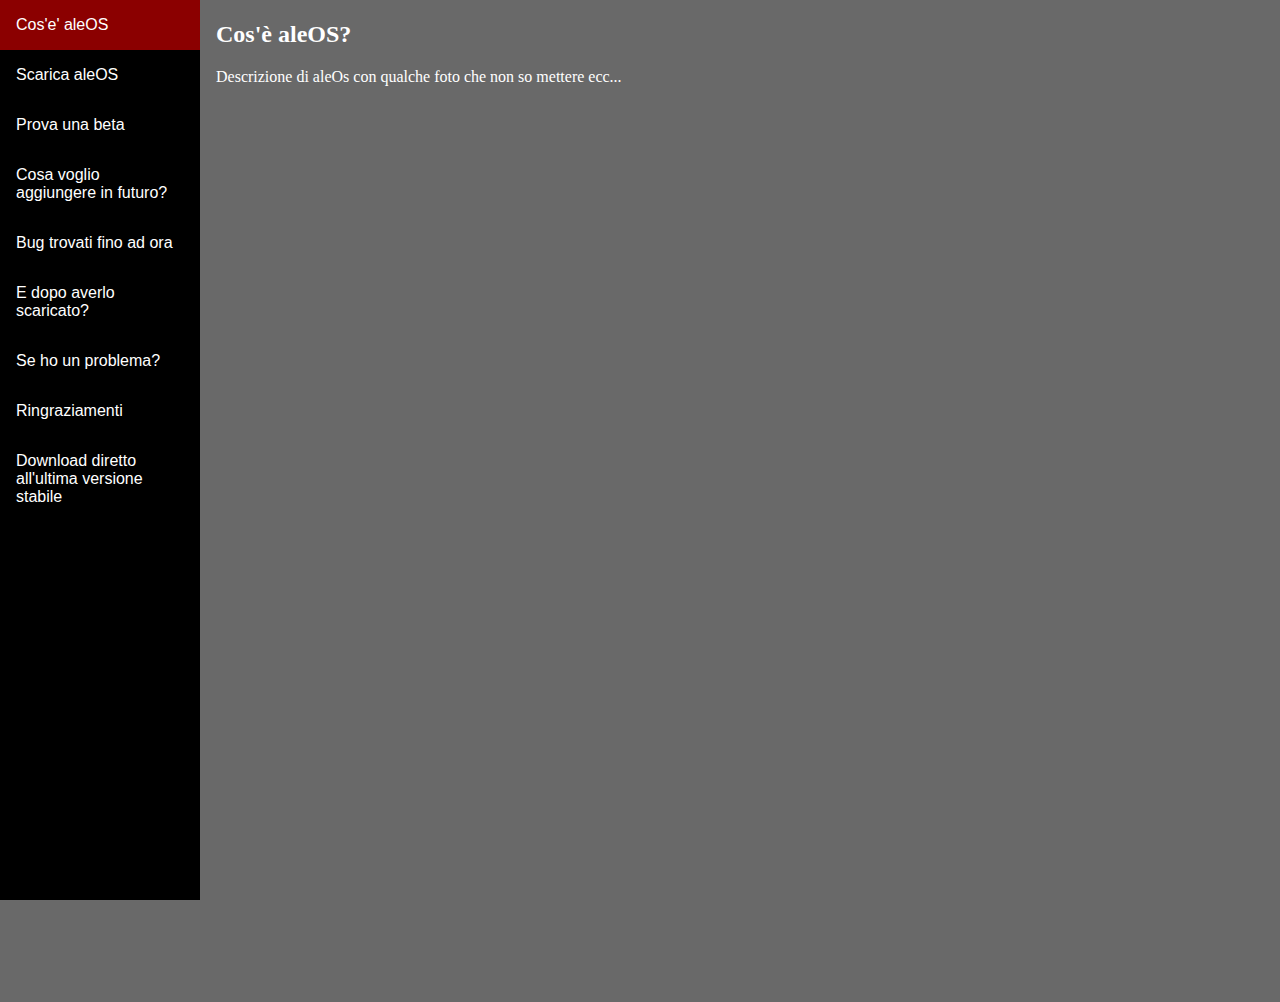
<file: index.html>
<!DOCTYPE html>
<html>
<head style="background-color:dimgray;" style="color:white;">
<meta name="viewport" content="width=device-width, initial-scale=1.0">
<style>
body {
  margin: 0;
  font-family: "Lato", sans-serif;
}

.sidebar {
  margin: 0;
  padding: 0;
  width: 200px;
  background-color: black;
  position: fixed;
  height: 100%;
  overflow: auto;
}

.sidebar a {
  display: block;
  color: white;
  padding: 16px;
  text-decoration: none;
}
 
.sidebar a.active {
  background-color: darkred;
  color: white;
}

.sidebar a:hover:not(.active) {
  background-color: #555;
  color: white;
}

div.content {
  margin-left: 200px;
  padding: 1px 16px;
  height: 1000px;
}

@media screen and (max-width: 700px) {
  .sidebar {
    width: 100%;
    height: auto;
    position: relative;
  }
  .sidebar a {float: left;}
  div.content {margin-left: 0;}
}

@media screen and (max-width: 400px) {
  .sidebar a {
    text-align: center;
    float: none;
  }
}
</style>
</head>
<body style="background-color:dimgray;" style="color:white;">

<div class="sidebar">
  <a class="active" href="index.html">Cos'e' aleOS</a>
  <a href="scarica.html">Scarica aleOS</a>
  <a href="beta.html">Prova una beta</a>
  <a href="futuro.html">Cosa voglio aggiungere in futuro?</a>
  <a href="bug.html">Bug trovati fino ad ora</a>
  <a href="guida.html">E dopo averlo scaricato?</a>
  <a href="contatti.html">Se ho un problema?</a>
  <a href="ringraziamenti.html">Ringraziamenti</a>
  <a href="#">Download diretto all'ultima versione stabile</a>
</div>

<div class="content">
    <h2  style="color:white; font-family:verdana;">Cos'è aleOS?</h2>
    <p  style="color:white; font-family:verdana;">Descrizione di aleOs con qualche foto che non so mettere ecc...</p>
</div>

</body>
</html>
</file>
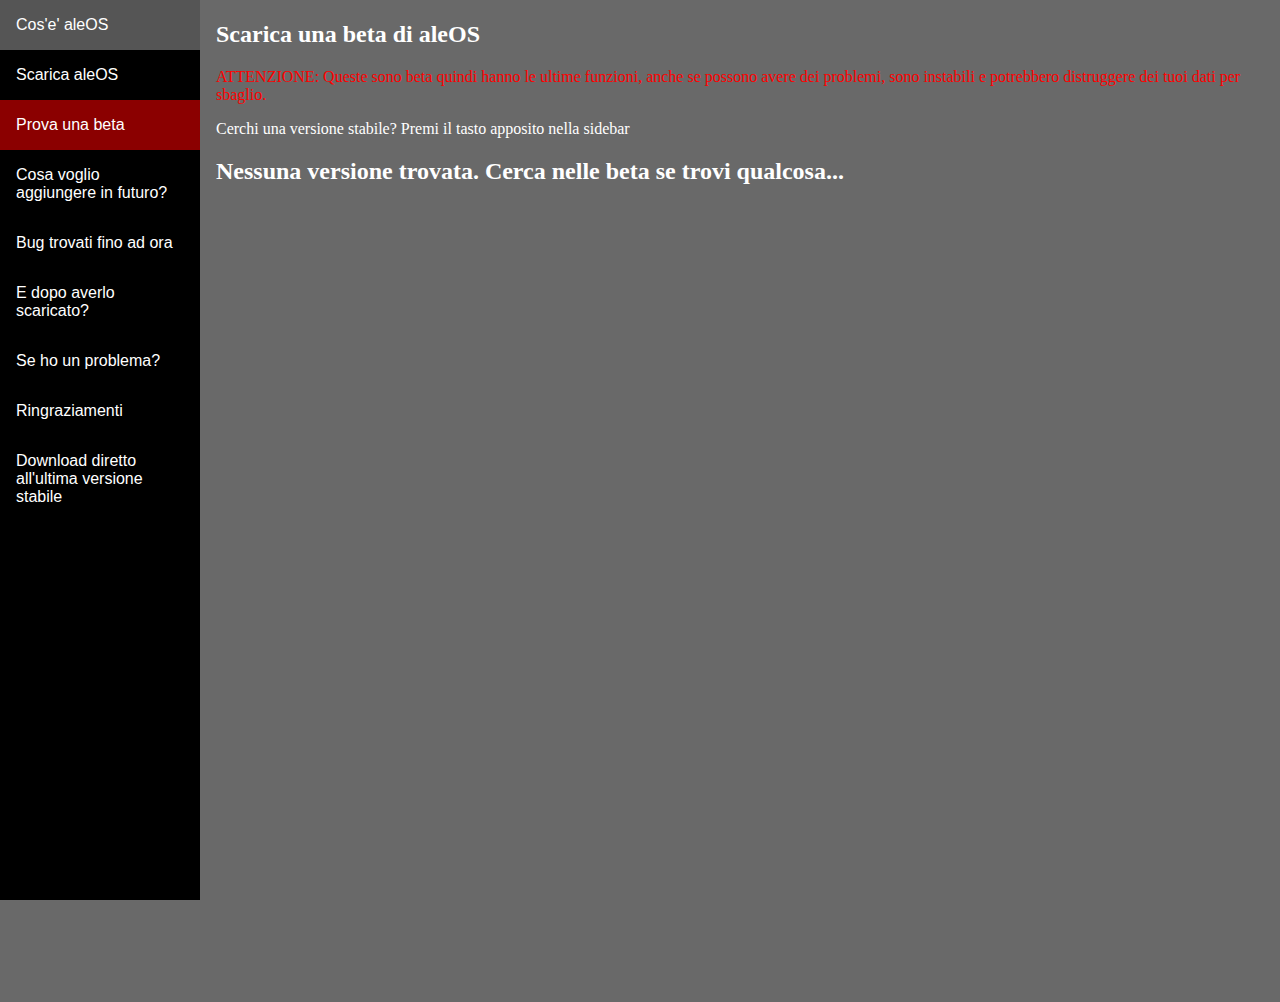
<file: beta.html>
<!DOCTYPE html>
<html>
<head style="background-color:dimgray;" style="color:white;">
<meta name="viewport" content="width=device-width, initial-scale=1.0">
<style>
body {
  margin: 0;
  font-family: "Lato", sans-serif;
}

.sidebar {
  margin: 0;
  padding: 0;
  width: 200px;
  background-color: black;
  position: fixed;
  height: 100%;
  overflow: auto;
}

.sidebar a {
  display: block;
  color: white;
  padding: 16px;
  text-decoration: none;
}
 
.sidebar a.active {
  background-color: darkred;
  color: white;
}

.sidebar a:hover:not(.active) {
  background-color: #555;
  color: white;
}

div.content {
  margin-left: 200px;
  padding: 1px 16px;
  height: 1000px;
}

@media screen and (max-width: 700px) {
  .sidebar {
    width: 100%;
    height: auto;
    position: relative;
  }
  .sidebar a {float: left;}
  div.content {margin-left: 0;}
}

@media screen and (max-width: 400px) {
  .sidebar a {
    text-align: center;
    float: none;
  }
}
</style>
</head>
<body style="background-color:dimgray;" style="color:white;">

<div class="sidebar">
  <a href="index.html">Cos'e' aleOS</a>
  <a href="scarica.html ">Scarica aleOS</a>
  <a class="active" href="beta.html">Prova una beta</a>
  <a href="futuro.html">Cosa voglio aggiungere in futuro?</a>
  <a href="bug.html">Bug trovati fino ad ora</a>
  <a href="guida.html">E dopo averlo scaricato?</a>
  <a href="contatti.html">Se ho un problema?</a>
  <a  href="ringraziamenti.html">Ringraziamenti</a>
  <a href="#">Download diretto all'ultima versione stabile</a>
</div>

<div class="content">
    <h2  style="color:white; font-family:verdana;">Scarica una beta di aleOS</h2>
    <p  style="color:red; font-family:verdana;">ATTENZIONE: Queste sono beta quindi hanno le ultime funzioni, anche se possono avere dei problemi, sono instabili e potrebbero distruggere dei tuoi dati per sbaglio.</p>
    <p  style="color:white; font-family:verdana;">Cerchi una versione stabile? Premi il tasto apposito nella sidebar</p>

    <h2  style="color:white; font-family:verdana;">Nessuna versione trovata. Cerca nelle beta se trovi qualcosa...</h2>
</div>

</body>
</html>
</file>
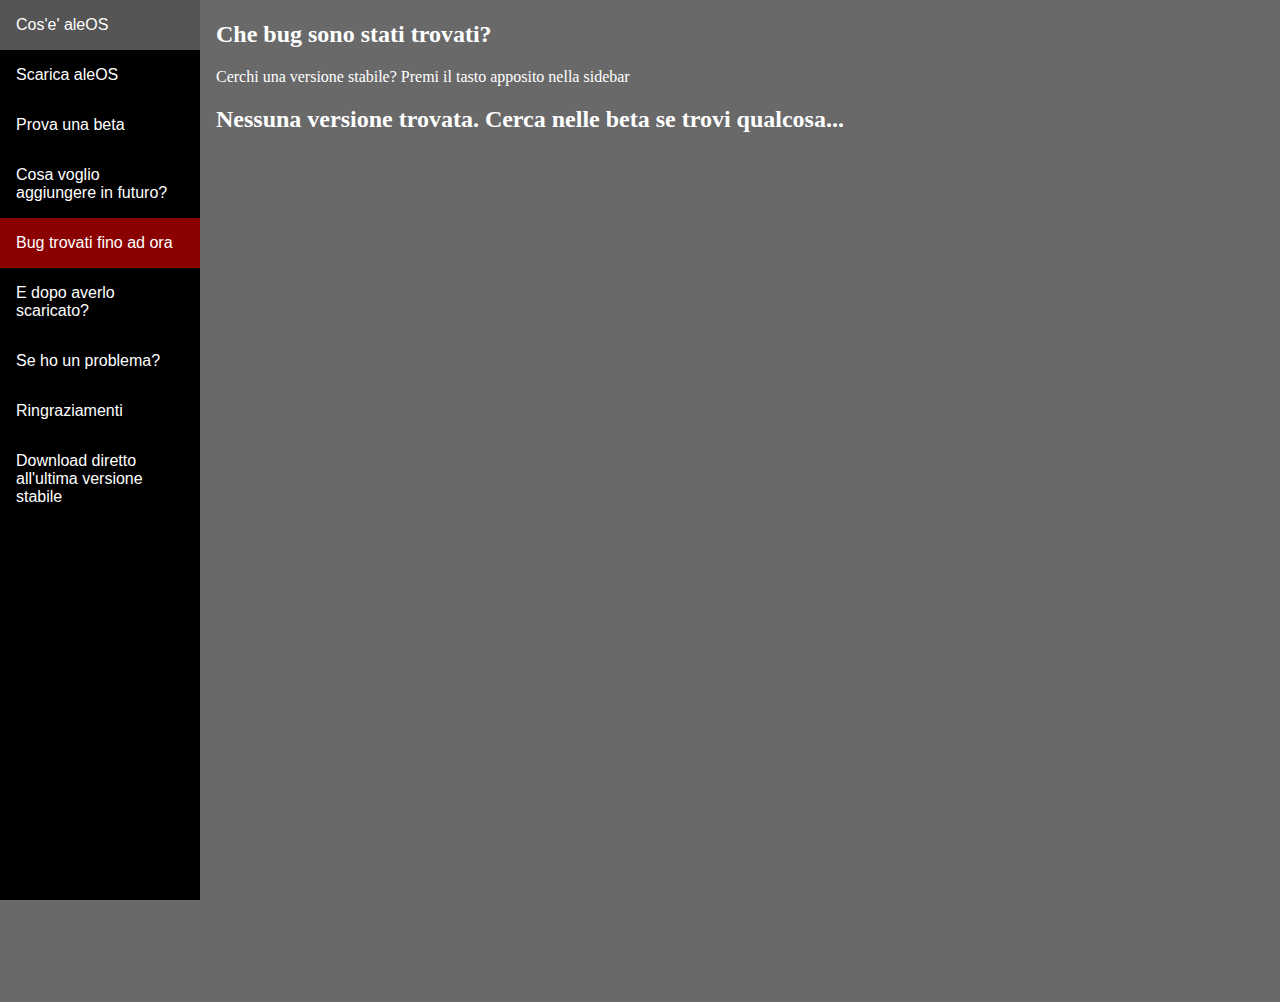
<file: bug.html>
<!DOCTYPE html>
<html>
<head style="background-color:dimgray;" style="color:white;">
<meta name="viewport" content="width=device-width, initial-scale=1.0">
<style>
body {
  margin: 0;
  font-family: "Lato", sans-serif;
}

.sidebar {
  margin: 0;
  padding: 0;
  width: 200px;
  background-color: black;
  position: fixed;
  height: 100%;
  overflow: auto;
}

.sidebar a {
  display: block;
  color: white;
  padding: 16px;
  text-decoration: none;
}
 
.sidebar a.active {
  background-color: darkred;
  color: white;
}

.sidebar a:hover:not(.active) {
  background-color: #555;
  color: white;
}

div.content {
  margin-left: 200px;
  padding: 1px 16px;
  height: 1000px;
}

@media screen and (max-width: 700px) {
  .sidebar {
    width: 100%;
    height: auto;
    position: relative;
  }
  .sidebar a {float: left;}
  div.content {margin-left: 0;}
}

@media screen and (max-width: 400px) {
  .sidebar a {
    text-align: center;
    float: none;
  }
}
</style>
</head>
<body style="background-color:dimgray;" style="color:white;">

<div class="sidebar">
  <a href="index.html">Cos'e' aleOS</a>
  <a  href="scarica.html">Scarica aleOS</a>
  <a href="beta.html">Prova una beta</a>
  <a href="futuro.html">Cosa voglio aggiungere in futuro?</a>
  <a class="active" href="bug.html">Bug trovati fino ad ora</a>
  <a href="guida.html">E dopo averlo scaricato?</a>
  <a href="contatti.html">Se ho un problema?</a>
  <a  href="ringraziamenti.html">Ringraziamenti</a>
  <a href="#">Download diretto all'ultima versione stabile</a>
</div>

<div class="content">
    <h2  style="color:white; font-family:verdana;">Che bug sono stati trovati?</h2>
  
    <p  style="color:white; font-family:verdana;">Cerchi una versione stabile? Premi il tasto apposito nella sidebar</p>

    <h2  style="color:white; font-family:verdana;">Nessuna versione trovata. Cerca nelle beta se trovi qualcosa...</h2>
</div>

</body>
</html>
</file>
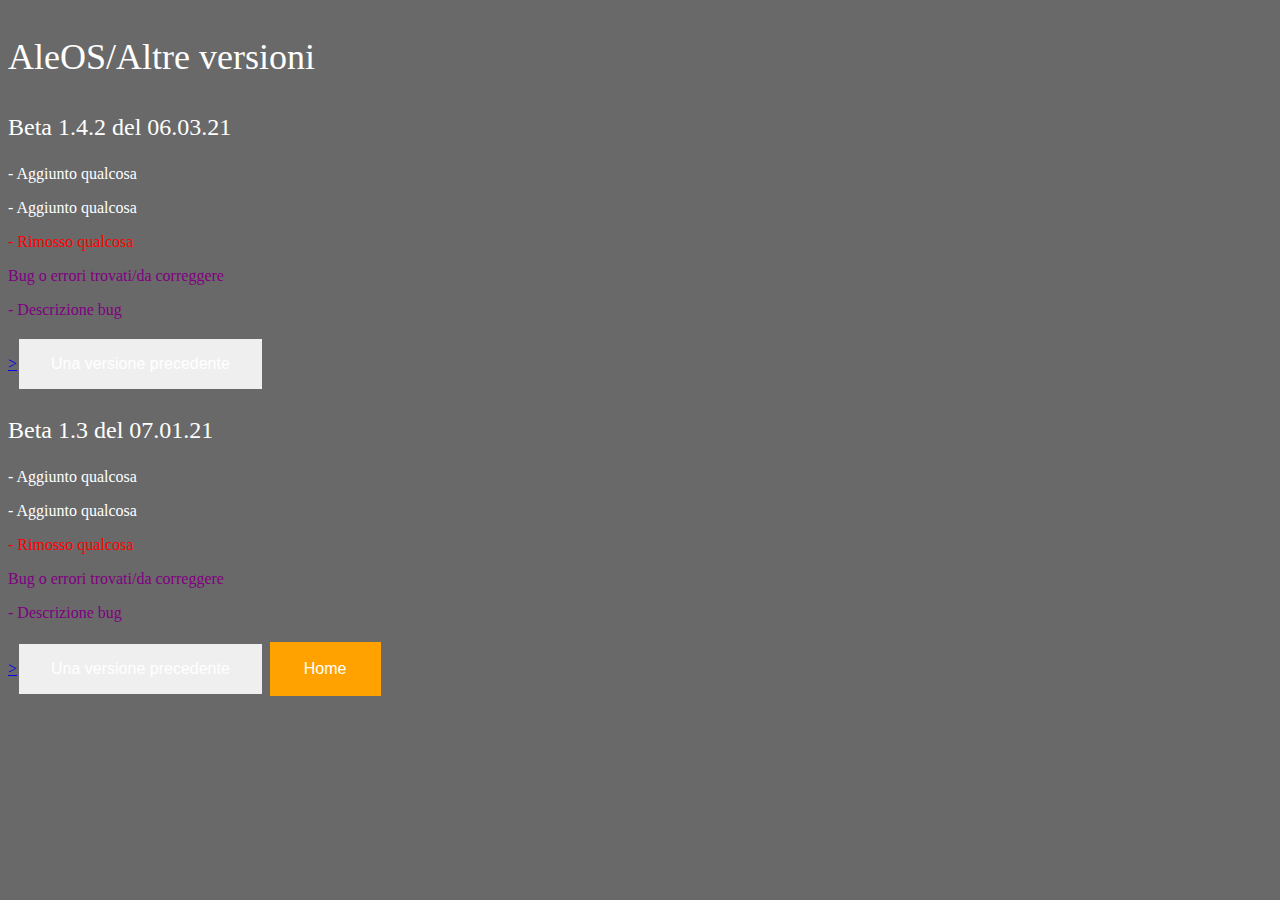
<file: changelog.html>
<!DOCTYPE html>
<html>
<head>
</head>
<body style="background-color:dimgray;">
    <style>
        
        .button {
            border: none;
            color: white;
            padding: 16px 32px;
            text-align: center;
            text-decoration: none;
            display: inline-block;
            font-size: 16px;
            margin: 4px 2px;
            transition-duration: 0.4s;
            cursor: pointer;
          }
          
          .button1 {
            background-color: #FFA200; 
            color: white; 
            border: 2px solid #FFA200;
          }
          
          .button1:hover {
            background-color: dimgray;
            color: black;
          }
          
          .button2 {
            background-color: #008CBA;
            color: white; 
            border: 2px solid #008CBA;
          }
          
          .button2:hover {
            background-color: dimgray;
            color: black;
          }
          </style>
<p style="font-size:36px; color:white; font-family:verdana;">AleOS/Altre versioni</p>
<p style="font-size:24px; color:white; font-family:verdana;">Beta 1.4.2 del 06.03.21</p>
<p style="font-size:16px; color:white; font-family:verdana;">- Aggiunto qualcosa</p>
<p style="font-size:16px; color:white; font-family:verdana;">- Aggiunto qualcosa</p>
<p style="font-size:16px; color:red; font-family:verdana;">- Rimosso qualcosa</p>
<p style="font-size:16px; color:purple; font-family:verdana;">Bug o errori trovati/da correggere</p>
<p style="font-size:16px; color:purple; font-family:verdana;">- Descrizione bug</p>
    <a href="https://1drv.ms/u/s!AqIbmydNSlhMnWq-NFWow5U3vuZU?e=jedToP">><button class="button button3">Una versione precedente</button></a>
<p style="font-size:24px; color:white; font-family:verdana;">Beta 1.3 del 07.01.21</p>
<p style="font-size:16px; color:white; font-family:verdana;">- Aggiunto qualcosa</p>
<p style="font-size:16px; color:white; font-family:verdana;">- Aggiunto qualcosa</p>
<p style="font-size:16px; color:red; font-family:verdana;">- Rimosso qualcosa</p>
<p style="font-size:16px; color:purple; font-family:verdana;">Bug o errori trovati/da correggere</p>
<p style="font-size:16px; color:purple; font-family:verdana;">- Descrizione bug</p>
    <a href="h   https://1drv.ms/u/s!AqIbmydNSlhMnWfAxFBQGmduzJwE?e=2UY8rl">><button class="button button3">Una versione precedente</button></a>


<a href="index.html"><button class="button button1">Home</button></a>
</body>
</html>
</file>
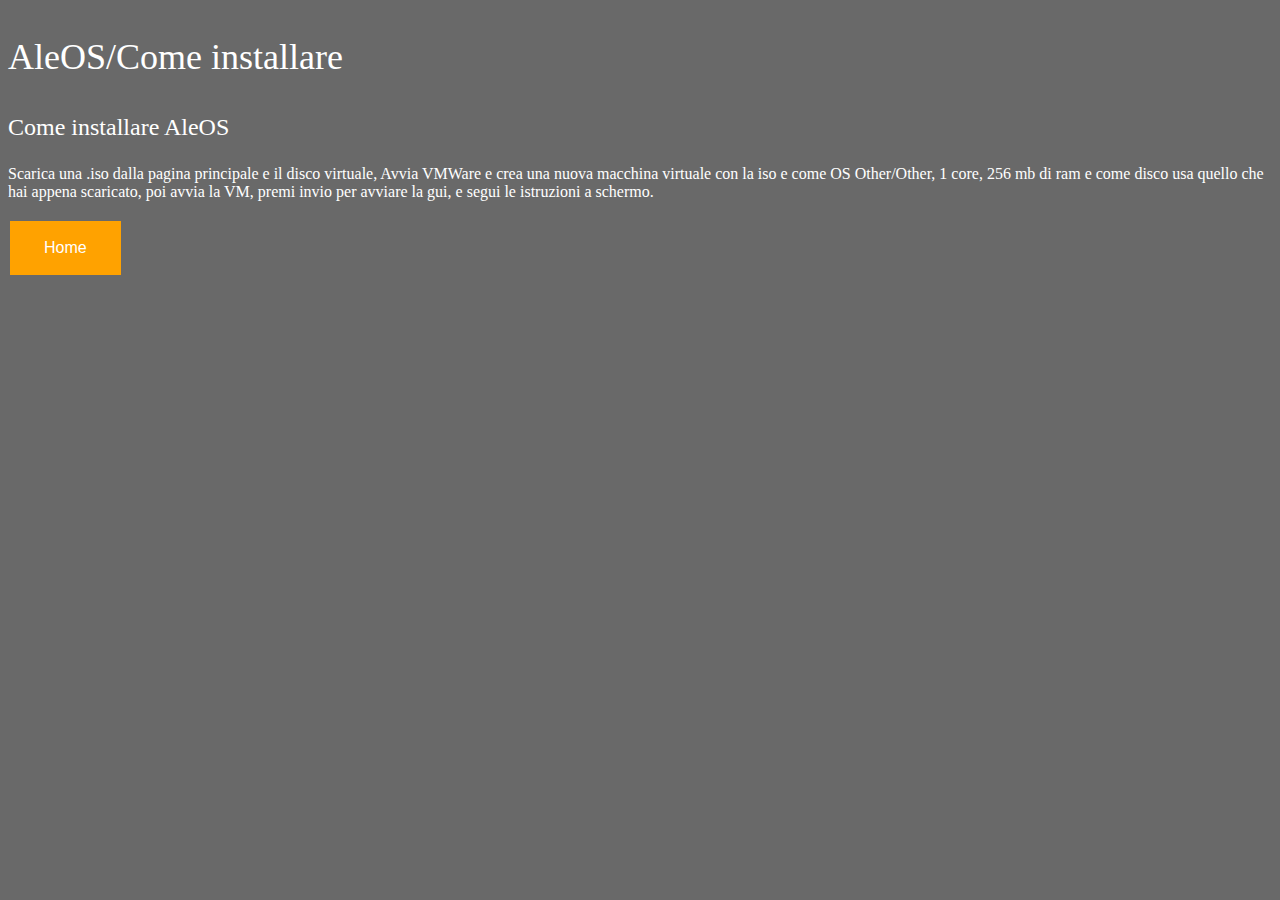
<file: come_installare.html>
<!DOCTYPE html>
<html>
<head>
</head>
<body style="background-color:dimgray;">
    <style>
        
        .button {
            border: none;
            color: white;
            padding: 16px 32px;
            text-align: center;
            text-decoration: none;
            display: inline-block;
            font-size: 16px;
            margin: 4px 2px;
            transition-duration: 0.4s;
            cursor: pointer;
          }
          
          .button1 {
            background-color: #FFA200; 
            color: white; 
            border: 2px solid #FFA200;
          }
          
          .button1:hover {
            background-color: dimgray;
            color: black;
          }
          
          .button2 {
            background-color: #008CBA;
            color: white; 
            border: 2px solid #008CBA;
          }
          
          .button2:hover {
            background-color: dimgray;
            color: black;
          }
          </style>
<p style="font-size:36px; color:white; font-family:verdana;">AleOS/Come installare</p>
<p style="font-size:24px; color:white; font-family:verdana;">Come installare AleOS</p>
<p style="font-size:16px; color:white; font-family:verdana;">Scarica una .iso dalla pagina principale e il disco virtuale, Avvia VMWare e crea una nuova macchina virtuale con la iso e come OS Other/Other, 1 core, 256 mb di ram e come disco usa quello che hai appena scaricato, poi avvia la VM, premi invio per avviare la gui, e segui le istruzioni a schermo. </p>
<a href="index.html"><button class="button button1">Home</button></a>
</body>
</html>
</file>
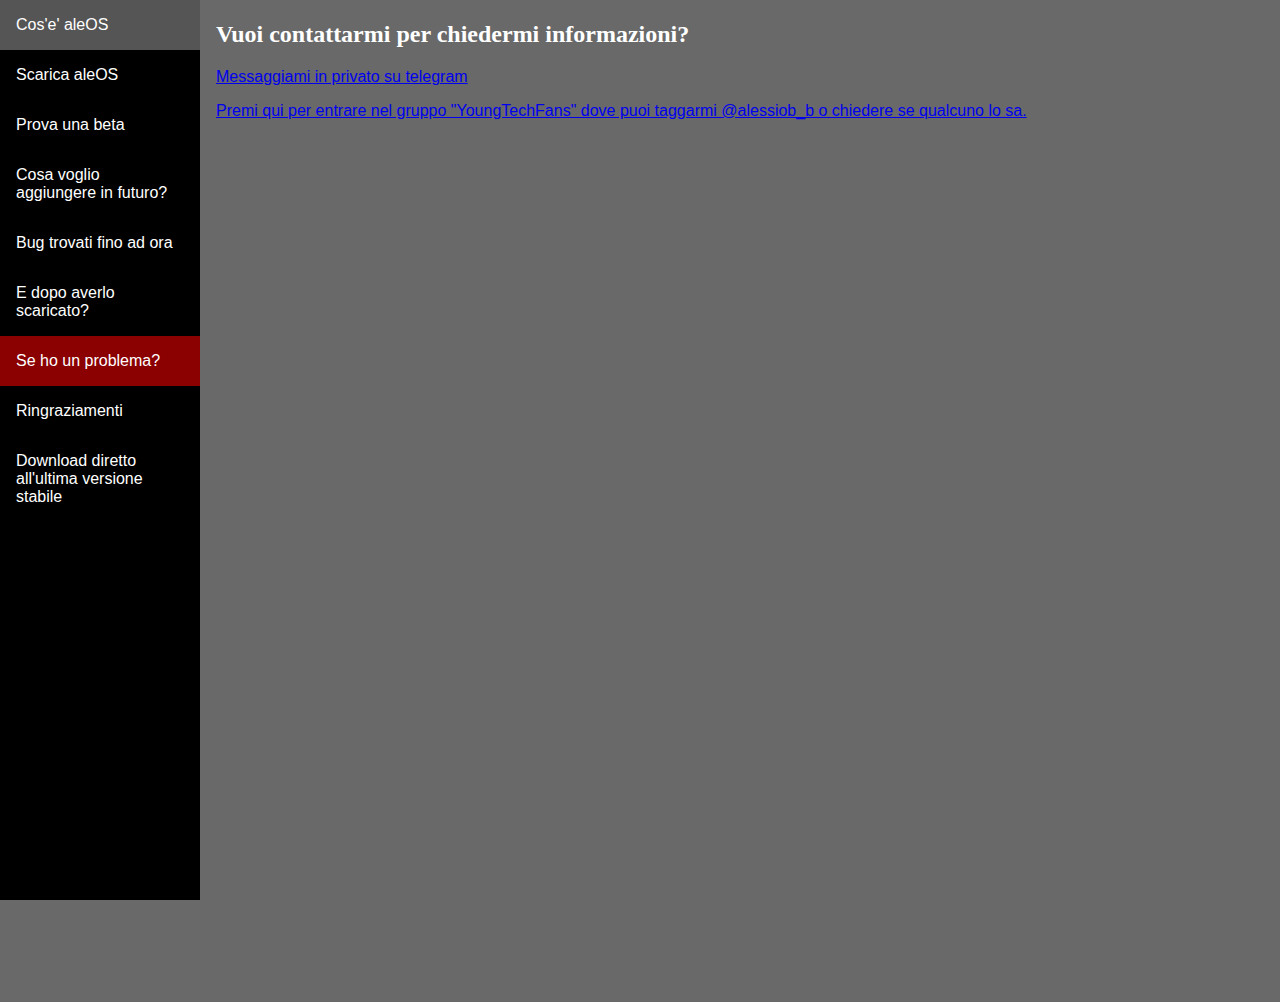
<file: contatti.html>
<!DOCTYPE html>
<html>
<head style="background-color:dimgray;" style="color:white;">
<meta name="viewport" content="width=device-width, initial-scale=1.0">
<style>
body {
  margin: 0;
  font-family: "Lato", sans-serif;
}

.sidebar {
  margin: 0;
  padding: 0;
  width: 200px;
  background-color: black;
  position: fixed;
  height: 100%;
  overflow: auto;
}

.sidebar a {
  display: block;
  color: white;
  padding: 16px;
  text-decoration: none;
}
 
.sidebar a.active {
  background-color: darkred;
  color: white;
}

.sidebar a:hover:not(.active) {
  background-color: #555;
  color: white;
}

div.content {
  margin-left: 200px;
  padding: 1px 16px;
  height: 1000px;
}

@media screen and (max-width: 700px) {
  .sidebar {
    width: 100%;
    height: auto;
    position: relative;
  }
  .sidebar a {float: left;}
  div.content {margin-left: 0;}
}

@media screen and (max-width: 400px) {
  .sidebar a {
    text-align: center;
    float: none;
  }
}
</style>
</head>
<body style="background-color:dimgray;" style="color:white;">

<div class="sidebar">
  <a href="index.html">Cos'e' aleOS</a>
  <a href="scarica.html">Scarica aleOS</a>
  <a href="beta.html">Prova una beta</a>
  <a href="futuro.html">Cosa voglio aggiungere in futuro?</a>
  <a href="bug.html">Bug trovati fino ad ora</a>
  <a href="guida.html">E dopo averlo scaricato?</a>
  <a class="active" href="contatti.html">Se ho un problema?</a>
  <a  href="ringraziamenti.html">Ringraziamenti</a>
  <a href="#">Download diretto all'ultima versione stabile</a>
</div>

<div class="content"  style="color:white;">
    <h2  style="color:white; font-family:verdana;">Vuoi contattarmi per chiedermi informazioni?</h2>
   
    <a href="https://t.me/alessiob_b">Messaggiami in privato su telegram</a>
    <p> </p>
    <a href="https://t.me/YoungTechFanGroupOfficial">Premi qui per entrare nel gruppo "YoungTechFans" dove puoi taggarmi  @alessiob_b o chiedere se qualcuno lo sa.</a>

  
</div>

</body>
</html>
</file>
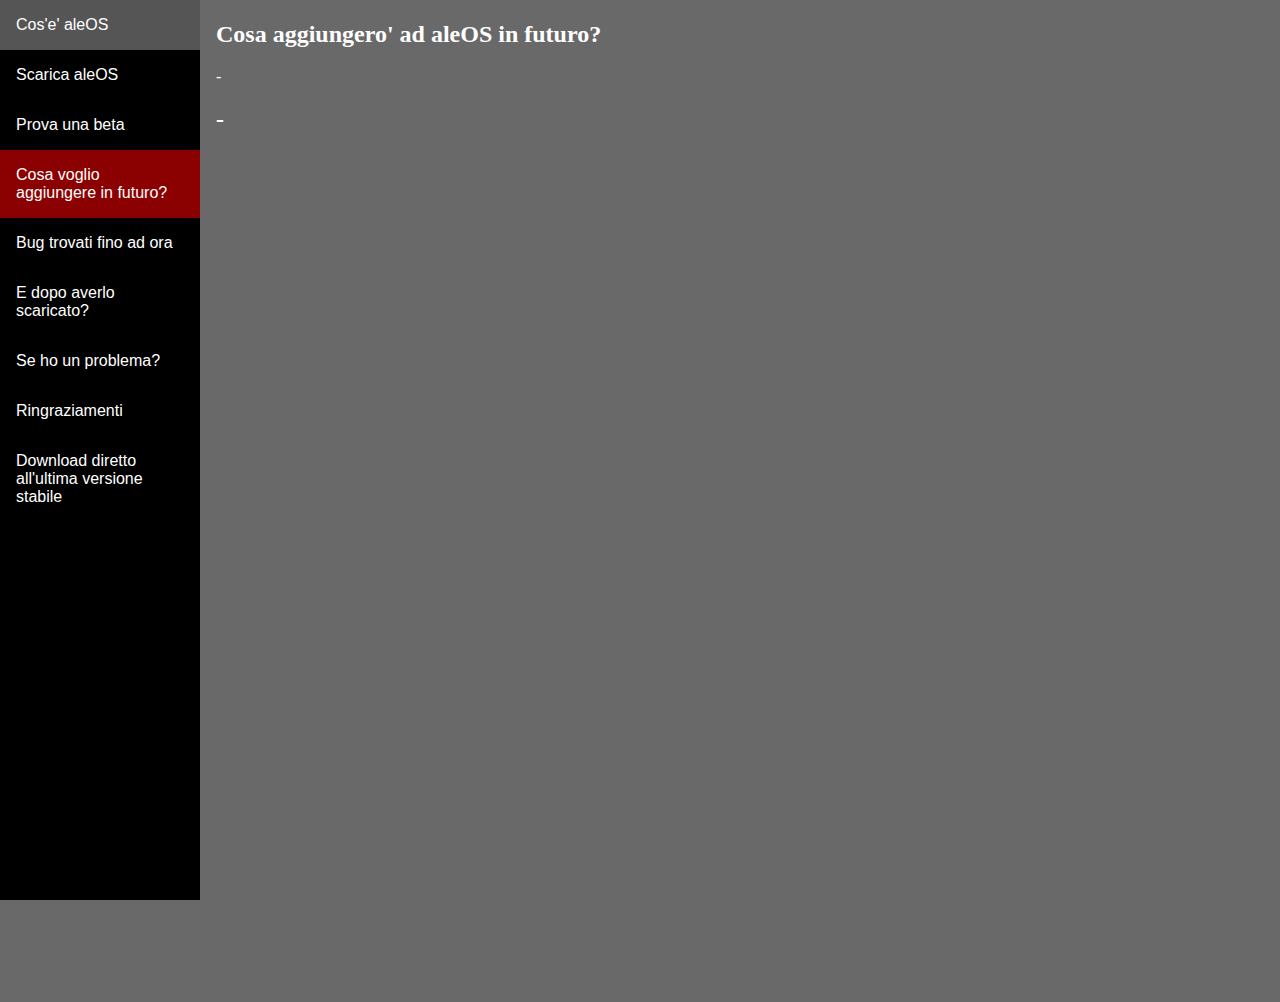
<file: futuro.html>
<!DOCTYPE html>
<html>
<head style="background-color:dimgray;" style="color:white;">
<meta name="viewport" content="width=device-width, initial-scale=1.0">
<style>
body {
  margin: 0;
  font-family: "Lato", sans-serif;
}

.sidebar {
  margin: 0;
  padding: 0;
  width: 200px;
  background-color: black;
  position: fixed;
  height: 100%;
  overflow: auto;
}

.sidebar a {
  display: block;
  color: white;
  padding: 16px;
  text-decoration: none;
}
 
.sidebar a.active {
  background-color: darkred;
  color: white;
}

.sidebar a:hover:not(.active) {
  background-color: #555;
  color: white;
}

div.content {
  margin-left: 200px;
  padding: 1px 16px;
  height: 1000px;
}

@media screen and (max-width: 700px) {
  .sidebar {
    width: 100%;
    height: auto;
    position: relative;
  }
  .sidebar a {float: left;}
  div.content {margin-left: 0;}
}

@media screen and (max-width: 400px) {
  .sidebar a {
    text-align: center;
    float: none;
  }
}
</style>
</head>
<body style="background-color:dimgray;" style="color:white;">

<div class="sidebar">
  <a href="index.html">Cos'e' aleOS</a>
  <a href="scarica.html">Scarica aleOS</a>
  <a href="beta.html">Prova una beta</a>
  <a class="active" href="futuro.html">Cosa voglio aggiungere in futuro?</a>
  <a href="bug.html">Bug trovati fino ad ora</a>
  <a href="guida.html">E dopo averlo scaricato?</a>
  <a href="contatti.html">Se ho un problema?</a>
  <a  href="ringraziamenti.html">Ringraziamenti</a>
  <a href="#">Download diretto all'ultima versione stabile</a>
</div>

<div class="content">
    <h2  style="color:white; font-family:verdana;">Cosa aggiungero' ad aleOS in futuro?</h2>
  
    <p  style="color:white; font-family:verdana;">- </p>

    <h2  style="color:white; font-family:verdana;">- </h2>
</div>

</body>
</html>
</file>
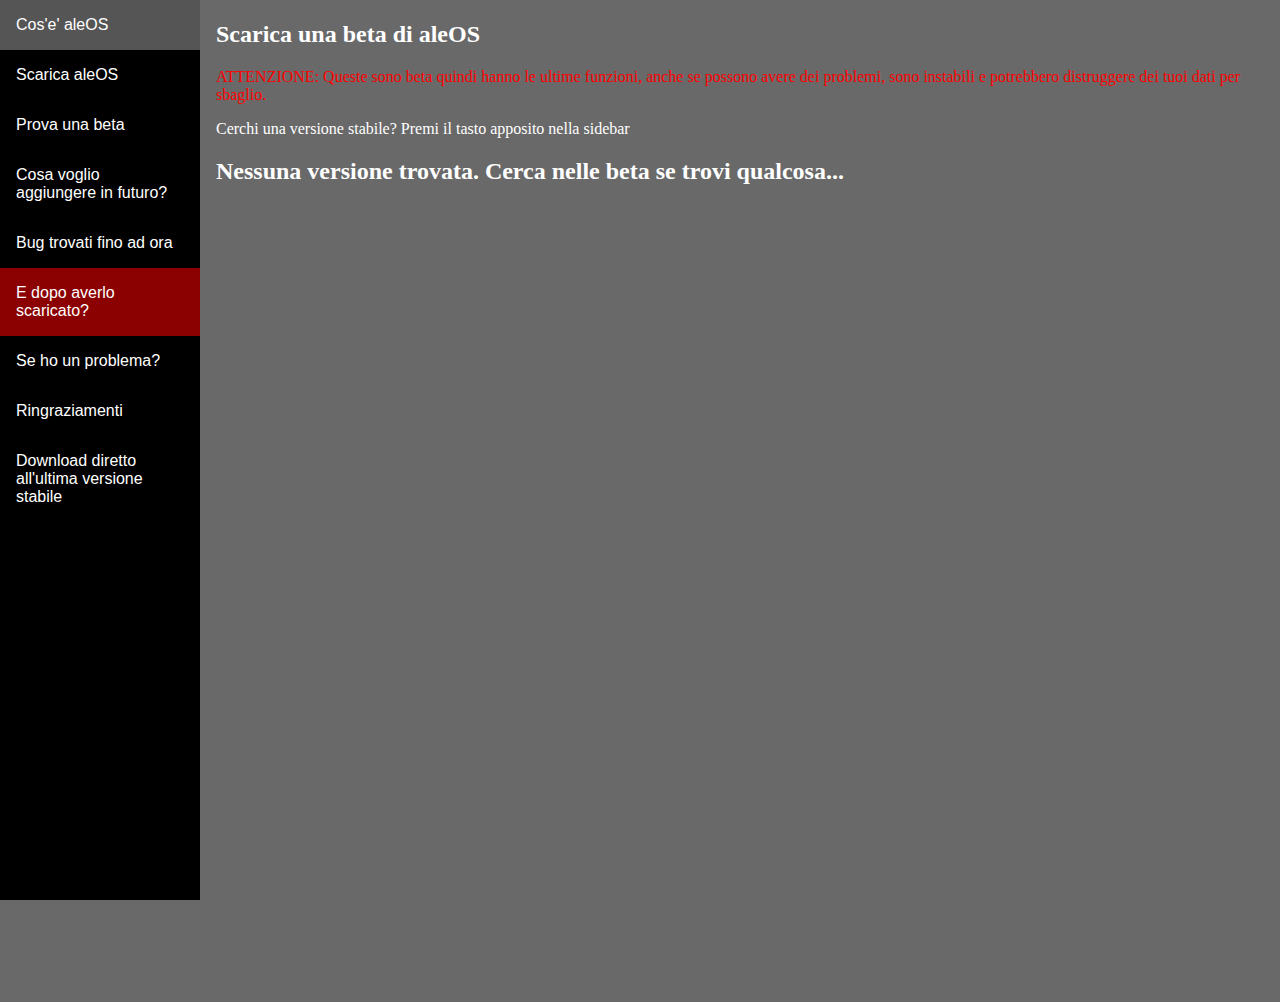
<file: guida.html>
<!DOCTYPE html>
<html>
<head style="background-color:dimgray;" style="color:white;">
<meta name="viewport" content="width=device-width, initial-scale=1.0">
<style>
body {
  margin: 0;
  font-family: "Lato", sans-serif;
}

.sidebar {
  margin: 0;
  padding: 0;
  width: 200px;
  background-color: black;
  position: fixed;
  height: 100%;
  overflow: auto;
}

.sidebar a {
  display: block;
  color: white;
  padding: 16px;
  text-decoration: none;
}
 
.sidebar a.active {
  background-color: darkred;
  color: white;
}

.sidebar a:hover:not(.active) {
  background-color: #555;
  color: white;
}

div.content {
  margin-left: 200px;
  padding: 1px 16px;
  height: 1000px;
}

@media screen and (max-width: 700px) {
  .sidebar {
    width: 100%;
    height: auto;
    position: relative;
  }
  .sidebar a {float: left;}
  div.content {margin-left: 0;}
}

@media screen and (max-width: 400px) {
  .sidebar a {
    text-align: center;
    float: none;
  }
}
</style>
</head>
<body style="background-color:dimgray;" style="color:white;">

<div class="sidebar">
  <a href="index.html">Cos'e' aleOS</a>
  <a  href="scarica.html">Scarica aleOS</a>
  <a href="beta.html">Prova una beta</a>
  <a href="futuro.html">Cosa voglio aggiungere in futuro?</a>
  <a href="bug.html">Bug trovati fino ad ora</a>
  <a class="active" href="guida.html">E dopo averlo scaricato?</a>
  <a href="contatti.html">Se ho un problema?</a>
  <a href="ringraziamenti.html">Ringraziamenti</a>
  <a href="#">Download diretto all'ultima versione stabile</a>
</div>

<div class="content">
    <h2  style="color:white; font-family:verdana;">Scarica una beta di aleOS</h2>
    <p  style="color:red; font-family:verdana;">ATTENZIONE: Queste sono beta quindi hanno le ultime funzioni, anche se possono avere dei problemi, sono instabili e potrebbero distruggere dei tuoi dati per sbaglio.</p>
    <p  style="color:white; font-family:verdana;">Cerchi una versione stabile? Premi il tasto apposito nella sidebar</p>

    <h2  style="color:white; font-family:verdana;">Nessuna versione trovata. Cerca nelle beta se trovi qualcosa...</h2>
</div>

</body>
</html>
</file>
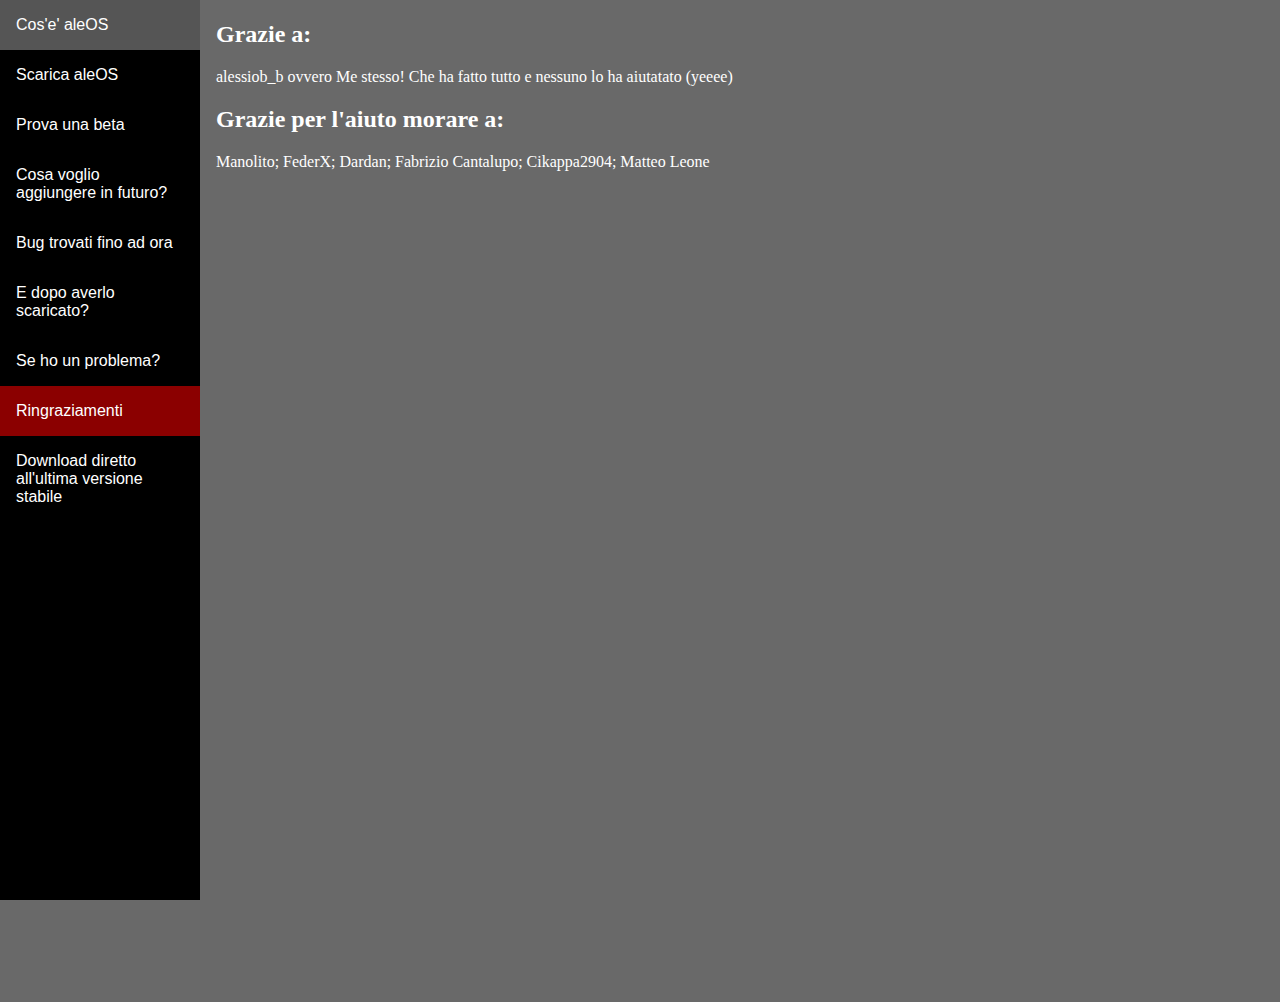
<file: ringraziamenti.html>
<!DOCTYPE html>
<html>
<head style="background-color:dimgray;" style="color:white;">
<meta name="viewport" content="width=device-width, initial-scale=1.0">
<style>
body {
  margin: 0;
  font-family: "Lato", sans-serif;
}

.sidebar {
  margin: 0;
  padding: 0;
  width: 200px;
  background-color: black;
  position: fixed;
  height: 100%;
  overflow: auto;
}

.sidebar a {
  display: block;
  color: white;
  padding: 16px;
  text-decoration: none;
}
 
.sidebar a.active {
  background-color: darkred;
  color: white;
}

.sidebar a:hover:not(.active) {
  background-color: #555;
  color: white;
}

div.content {
  margin-left: 200px;
  padding: 1px 16px;
  height: 1000px;
}

@media screen and (max-width: 700px) {
  .sidebar {
    width: 100%;
    height: auto;
    position: relative;
  }
  .sidebar a {float: left;}
  div.content {margin-left: 0;}
}

@media screen and (max-width: 400px) {
  .sidebar a {
    text-align: center;
    float: none;
  }
}
</style>
</head>
<body style="background-color:dimgray;" style="color:white;">

<div class="sidebar">
  <a href="index.html">Cos'e' aleOS</a>
  <a  href="scarica.html">Scarica aleOS</a>
  <a href="beta.html">Prova una beta</a>
  <a href="futuro.html">Cosa voglio aggiungere in futuro?</a>
  <a href="bug.html">Bug trovati fino ad ora</a>
  <a href="guida.html">E dopo averlo scaricato?</a>
  <a href="contatti.html">Se ho un problema?</a>
  <a class="active" href="ringraziamenti.html">Ringraziamenti</a>
  <a href="#">Download diretto all'ultima versione stabile</a>
</div>

<div class="content">
    <h2  style="color:white; font-family:verdana;">Grazie a:</h2>
   
    <p  style="color:white; font-family:verdana;">alessiob_b ovvero Me stesso! Che ha fatto tutto e nessuno lo ha aiutatato (yeeee)</p>

    <h2  style="color:white; font-family:verdana;">Grazie per l'aiuto morare a:</h2>

    <p  style="color:white; font-family:verdana;">Manolito; FederX; Dardan; Fabrizio Cantalupo; Cikappa2904; Matteo Leone</p>
</div>

</body>
</html>
</file>
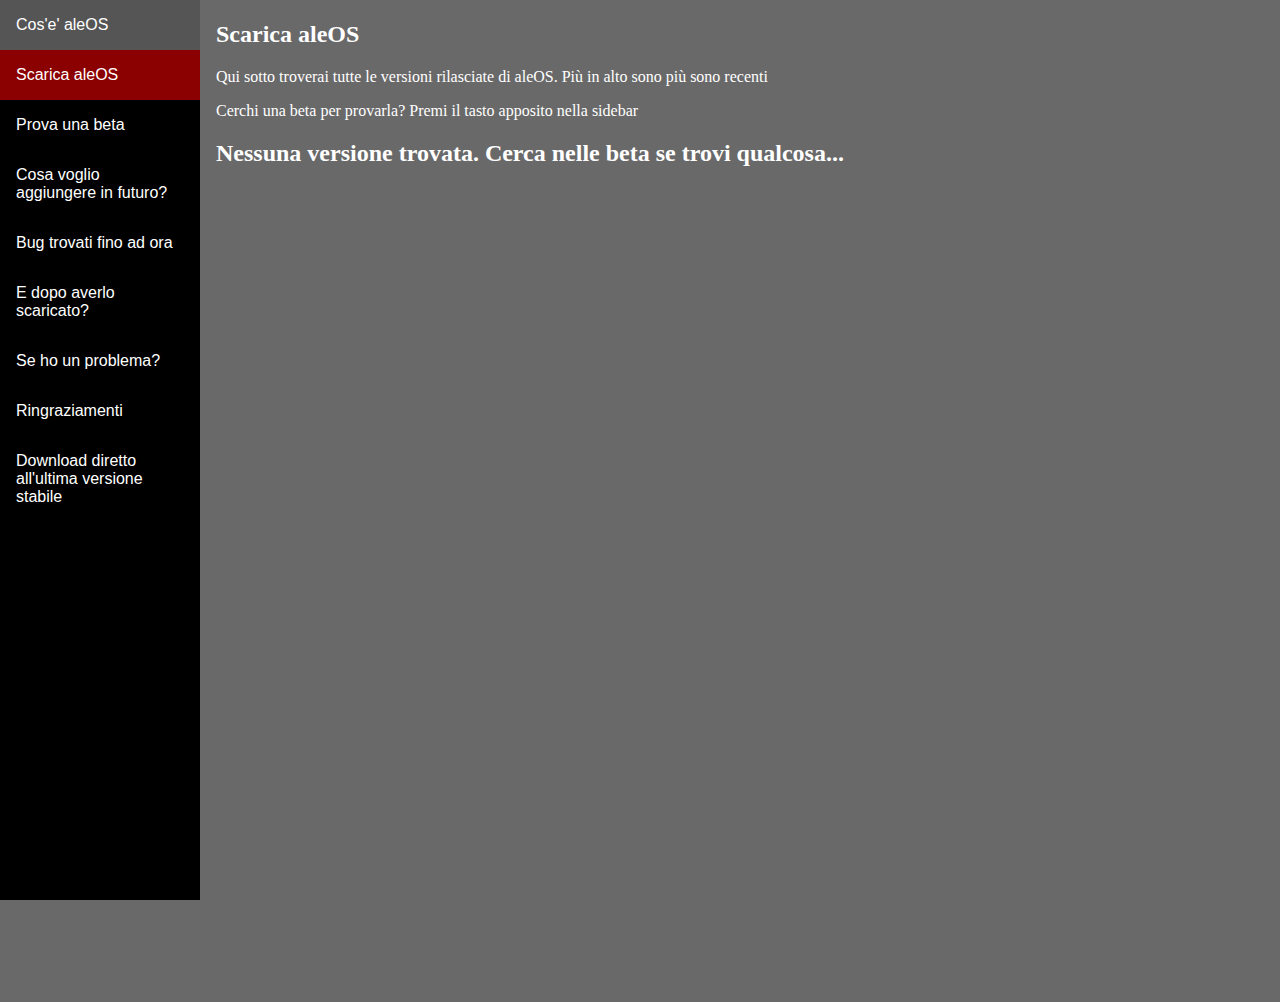
<file: scarica.html>
<!DOCTYPE html>
<html>
<head style="background-color:dimgray;" style="color:white;">
<meta name="viewport" content="width=device-width, initial-scale=1.0">
<style>
body {
  margin: 0;
  font-family: "Lato", sans-serif;
}

.sidebar {
  margin: 0;
  padding: 0;
  width: 200px;
  background-color: black;
  position: fixed;
  height: 100%;
  overflow: auto;
}

.sidebar a {
  display: block;
  color: white;
  padding: 16px;
  text-decoration: none;
}
 
.sidebar a.active {
  background-color: darkred;
  color: white;
}

.sidebar a:hover:not(.active) {
  background-color: #555;
  color: white;
}

div.content {
  margin-left: 200px;
  padding: 1px 16px;
  height: 1000px;
}

@media screen and (max-width: 700px) {
  .sidebar {
    width: 100%;
    height: auto;
    position: relative;
  }
  .sidebar a {float: left;}
  div.content {margin-left: 0;}
}

@media screen and (max-width: 400px) {
  .sidebar a {
    text-align: center;
    float: none;
  }
}
</style>
</head>
<body style="background-color:dimgray;" style="color:white;">

<div class="sidebar">
  <a href="index.html">Cos'e' aleOS</a>
  <a class="active" href="#">Scarica aleOS</a>
  <a href="beta.html">Prova una beta</a>
  <a href="futuro.html">Cosa voglio aggiungere in futuro?</a>
  <a href="bug.html">Bug trovati fino ad ora</a>
  <a href="guida.html">E dopo averlo scaricato?</a>
  <a href="contatti.html">Se ho un problema?</a>
  <a href="ringraziamenti.html">Ringraziamenti</a>
  <a href="#">Download diretto all'ultima versione stabile</a>
</div>

<div class="content">
    <h2  style="color:white; font-family:verdana;">Scarica aleOS</h2>
    <p  style="color:white; font-family:verdana;">Qui sotto troverai tutte le versioni rilasciate di aleOS. Più in alto sono più sono recenti</p>
    <p  style="color:white; font-family:verdana;">Cerchi una beta per provarla? Premi il tasto apposito nella sidebar</p>

    <h2  style="color:white; font-family:verdana;">Nessuna versione trovata. Cerca nelle beta se trovi qualcosa...</h2>
</div>

</body>
</html>
</file>
